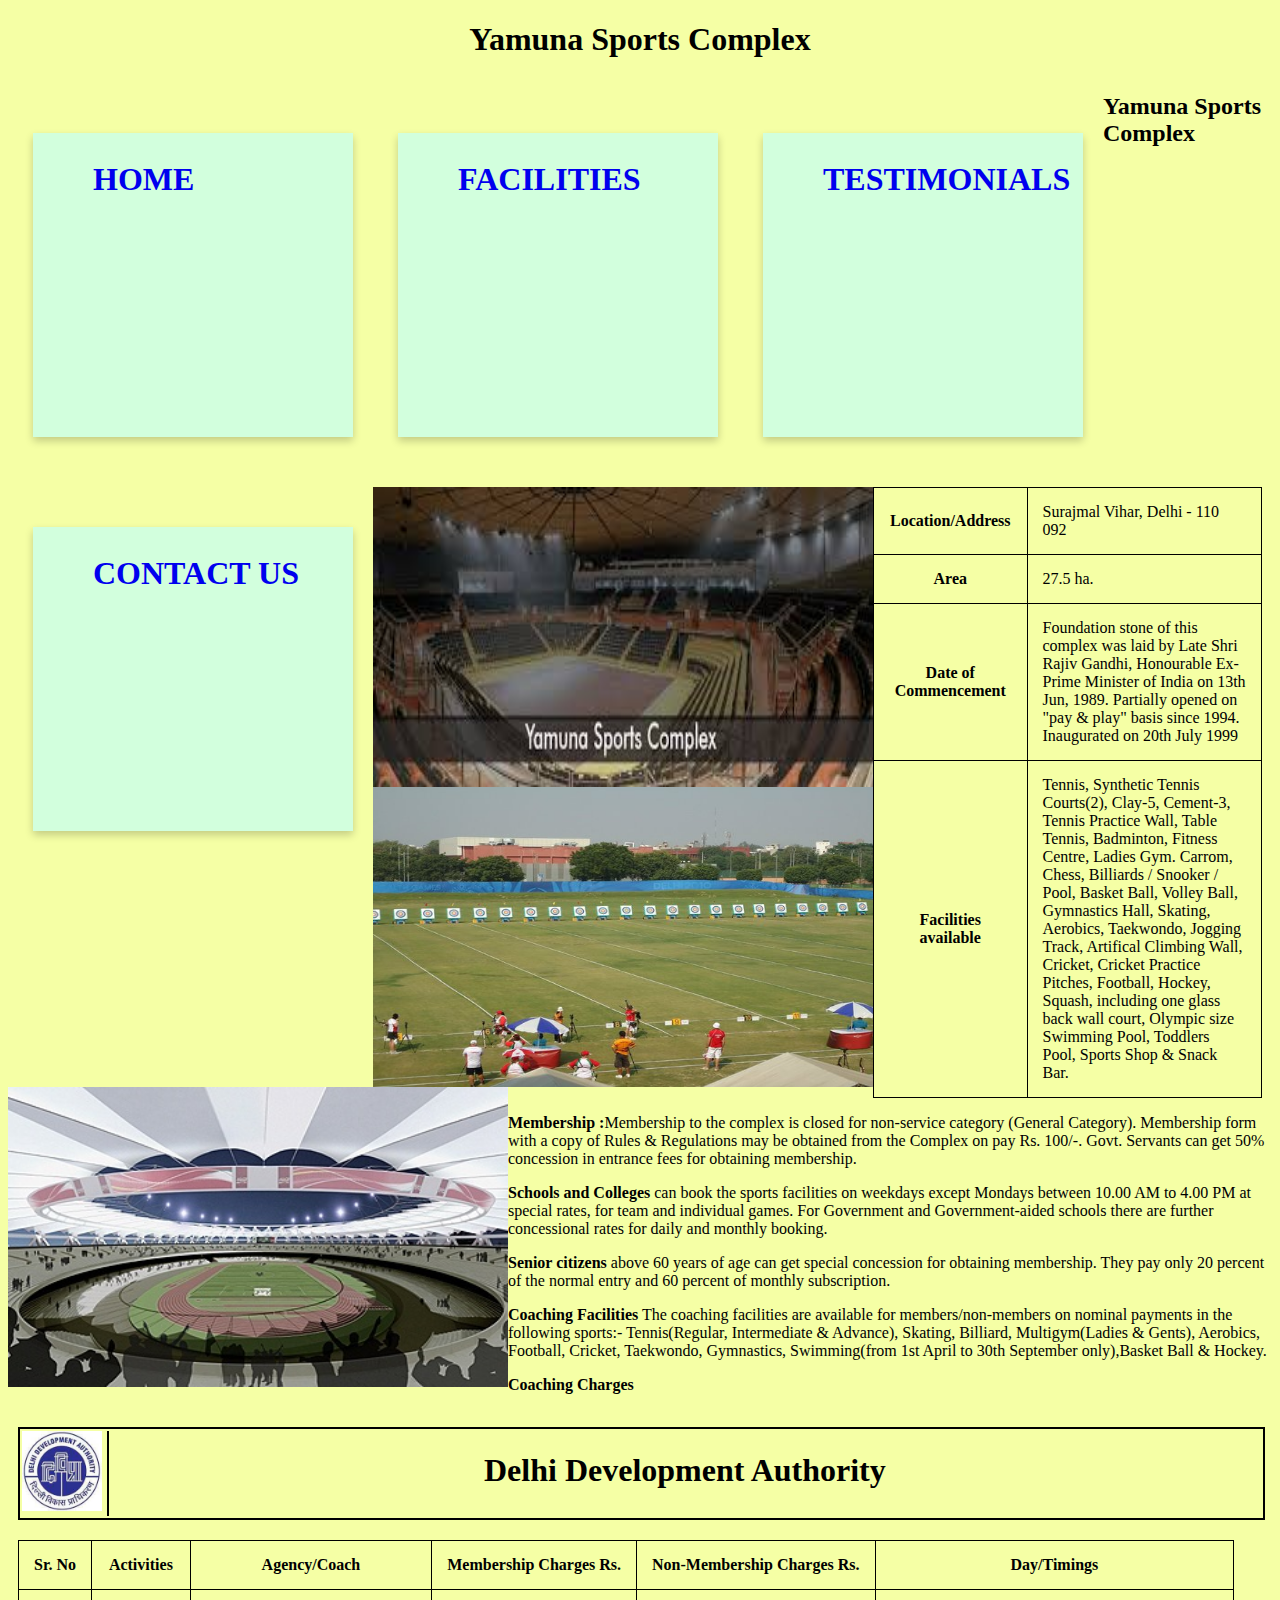
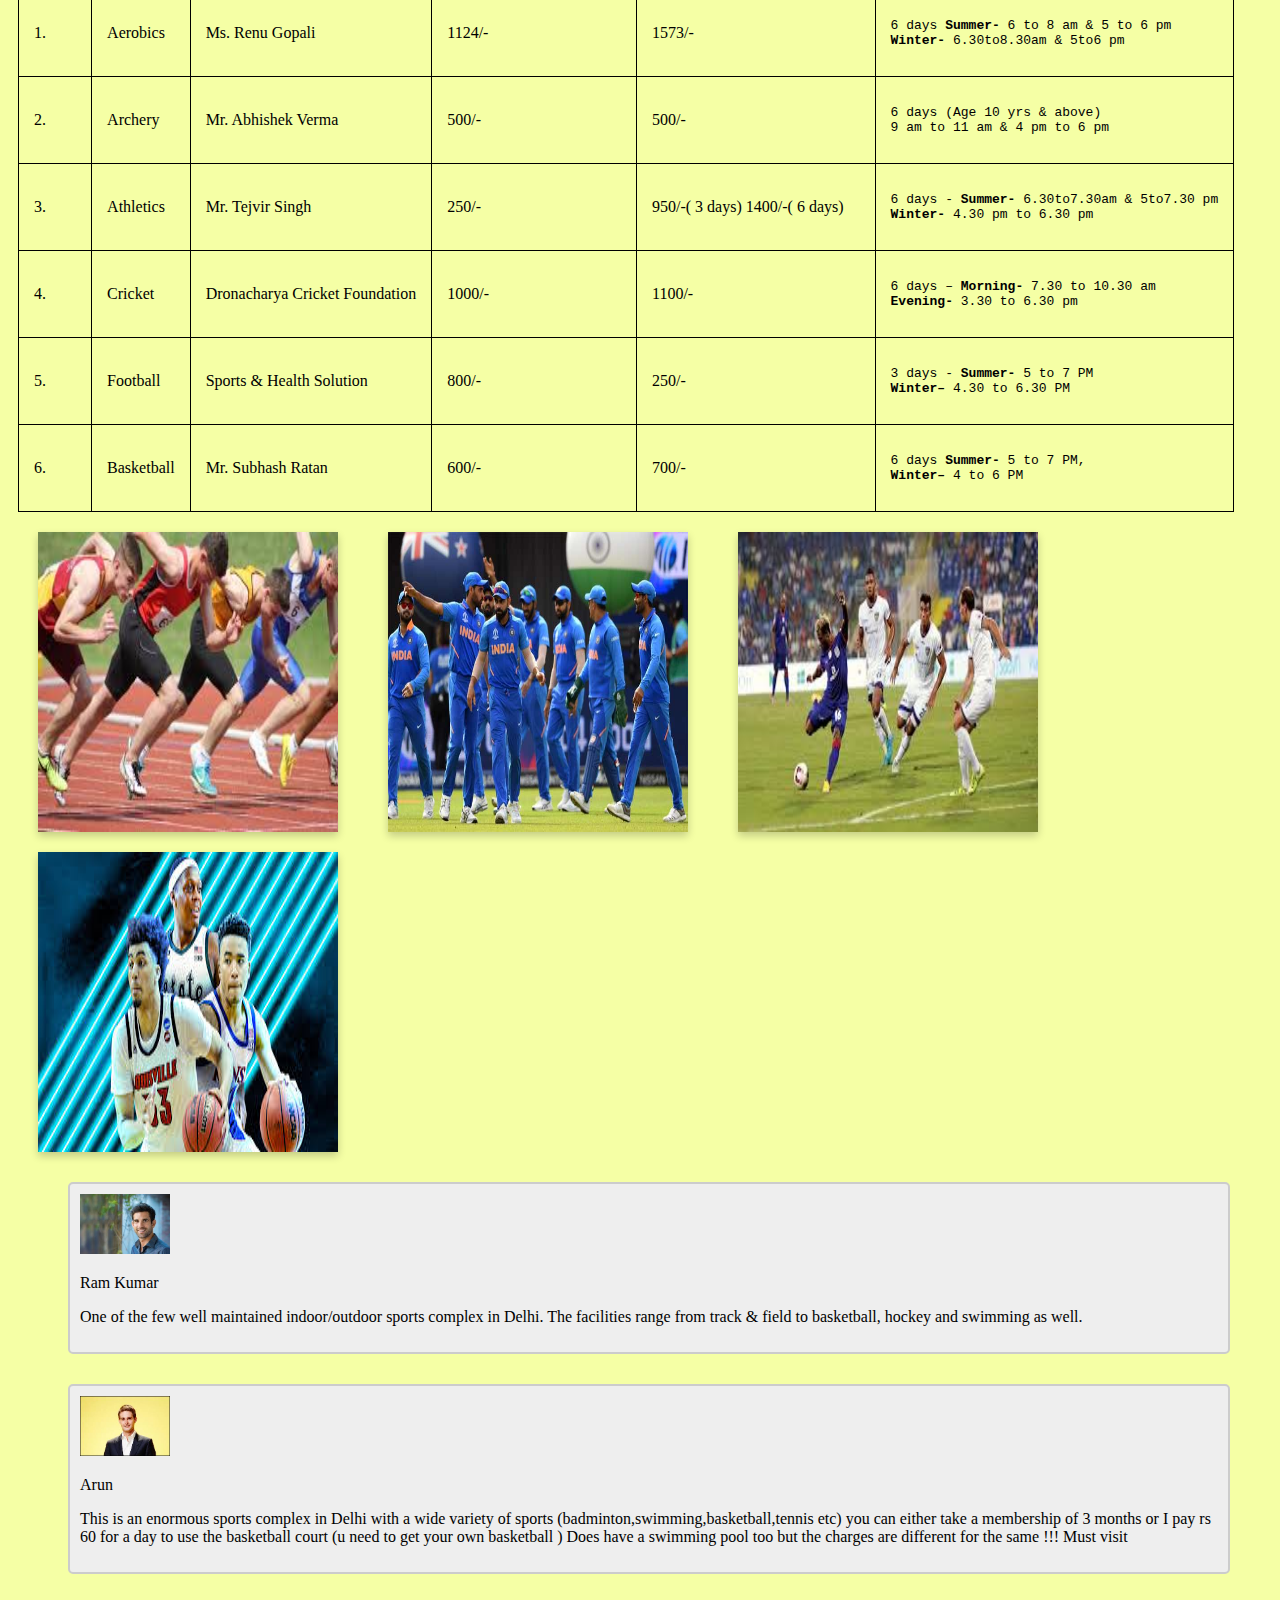
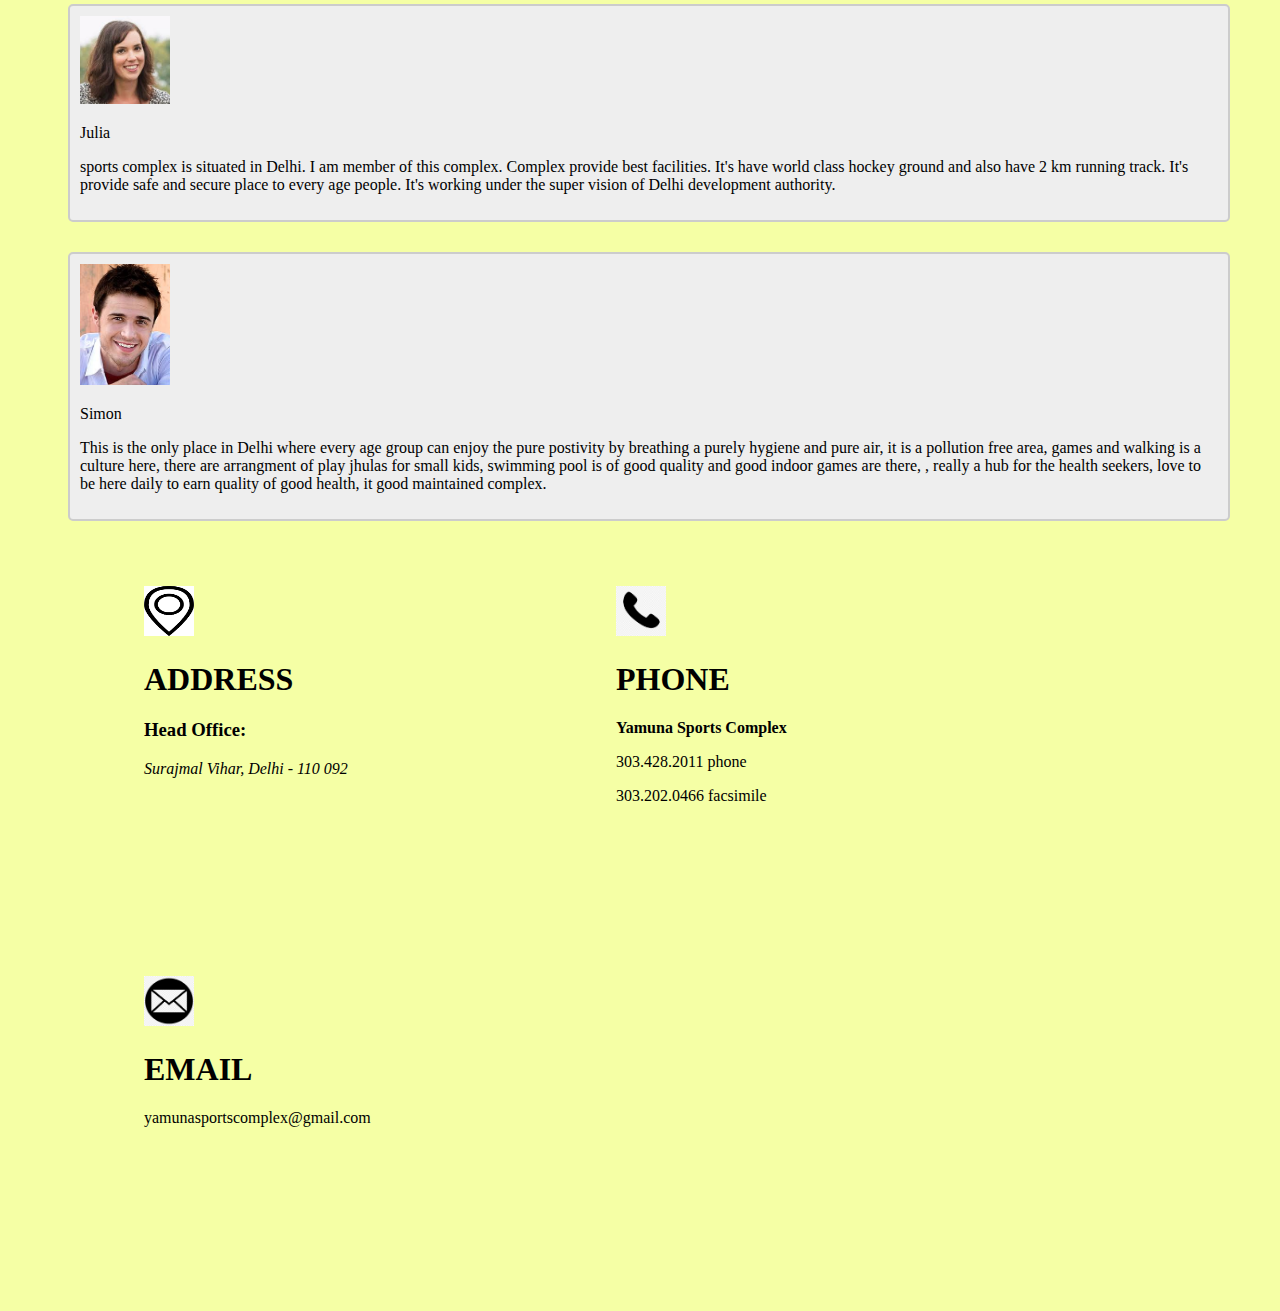
<file: index.html>
<!DOCTYPE html>
<html>
<head>
<meta name="viewport" content="width=device-width, initial-scale=1">
<link rel="stylesheet" type="text/css" href="one.css">
</head>
<body bgcolor="#f5ffa5">
<header>
<h1 align="center" style=" height:50px;">Yamuna Sports Complex</h1>
<a href="#hh">
<div class="card">
  <div class="container">
    <h1><b>HOME</b></h1> 
    <p></p> 
  </div>
</div>
</a>

<a href="#hhh">
<div class="card">
  <div class="container">
    <h1><b>FACILITIES</b></h1> 
    <p></p> 
  </div>
</div>
</a>

<a href="#pp">
<div class="card">
  <div class="container">
    <h1><b>TESTIMONIALS</b></h1> 
    <p></p> 
  </div>
</div>
</a>

<a href="#ppp">
<div class="card">
  <div class="container">
    <h1><b>CONTACT US</b></h1> 
    <p></p> 
  </div>
</div>
</a>
</header>

<a href="https://en.wikipedia.org/wiki/Yamuna_Sports_Complex">
<img src="yamuna.jfif" alt="home" height="300px" width="500px" style="float:left;">
<img src="yamuna1.jpg" alt="home" height="300px" width="500px" style="float:left;">
<img src="yamuna2.jpg" alt="home" height="300px" width="500px" style="float:left; margin-bottom:30px;">
</a>

<div class="d" id="hh">
<div style="border-right:2px solid black; width:85px; height:85px; float:left;">
<img src="logo.jfif" alt="logo" width="80px" height="80px">
</div>
<h1 align="center">Delhi Development Authority</h1>
</div>
<h2 style="margin-left:15px;">Yamuna Sports Complex</h2>
<table>
<tr>
<th>Location/Address</th>
<td>Surajmal Vihar, Delhi - 110 092</td>
</tr>
<tr>
<th>Area</th>
<td>27.5 ha.</td>
</tr>
<tr>
<th>Date of Commencement</th>
<td>Foundation stone of this complex was laid by Late Shri Rajiv Gandhi, Honourable Ex-Prime Minister of India on 13th Jun, 1989. Partially opened on "pay & play" basis since 1994. Inaugurated on 20th July 1999</td>
</tr>
<tr>
<th>Facilities available</th>
<td>Tennis, Synthetic Tennis Courts(2), Clay-5, Cement-3, Tennis Practice Wall, Table Tennis, Badminton, Fitness Centre, Ladies Gym. Carrom, Chess, Billiards / Snooker / Pool, Basket Ball, Volley Ball, Gymnastics Hall, Skating, Aerobics, Taekwondo, Jogging Track, Artifical Climbing Wall, Cricket, Cricket Practice Pitches, Football, Hockey, Squash, including one glass back wall court, Olympic size Swimming Pool, Toddlers Pool, Sports Shop & Snack Bar.</td>
</tr>
</table>
<p><b>Membership :</b>Membership to the complex is closed for non-service category (General Category). Membership form with a copy of Rules & Regulations may be obtained from the Complex on pay Rs. 100/-. Govt. Servants can get 50% concession in entrance fees for obtaining membership.</p>
<p><b>Schools and Colleges</b> can book the sports facilities on weekdays except Mondays between 10.00 AM to 4.00 PM at special rates, for team and individual games. For Government and Government-aided schools there are further concessional rates for daily and monthly booking.</p>
<p><b>Senior citizens</b> above 60 years of age can get special concession for obtaining membership. They pay only 20 percent of the normal entry and 60 percent of monthly subscription.</p>
<p><b>Coaching Facilities</b> The coaching facilities are available for members/non-members on nominal payments in the following sports:- Tennis(Regular, Intermediate & Advance), Skating, Billiard, Multigym(Ladies & Gents), Aerobics, Football, Cricket, Taekwondo, Gymnastics, Swimming(from 1st April to 30th September only),Basket Ball & Hockey.</p>
<p><b>Coaching Charges</b></p>
<table>
<tr>
<th>Sr. No</th>
<th>Activities</th>
<th>Agency/Coach</th>
<th>Membership Charges Rs.</th>
<th>Non-Membership Charges Rs.</th>
<th>Day/Timings</th>
</tr>
<tr>
<td>1.</td>
<td>Aerobics</td>
<td>Ms. Renu Gopali</td>
<td>1124/-</td>
<td>1573/-</td>
<td><pre>6 days <b>Summer-</b> 6 to 8 am & 5 to 6 pm
<b>Winter-</b> 6.30to8.30am & 5to6 pm</pre></td>
</tr>
<tr>
<td>2.</td>
<td>Archery</td>
<td>Mr. Abhishek Verma</td>
<td>500/-</td>
<td>500/-</td>
<td><pre>6 days (Age 10 yrs & above)
9 am to 11 am & 4 pm to 6 pm</pre></td>
</tr>
<tr>
<td>3.</td>
<td>Athletics</td>
<td>Mr. Tejvir Singh</td>
<td>250/-</td>
<td>950/-( 3 days)
1400/-( 6 days)</td>
<td><pre>6 days - <b>Summer-</b> 6.30to7.30am & 5to7.30 pm
<b>Winter-</b> 4.30 pm to 6.30 pm</pre></td>
</tr>
<tr>
<td>4.</td>
<td>Cricket</td>
<td>Dronacharya Cricket Foundation</td>
<td>1000/-</td>
<td>1100/-</td>
<td><pre>6 days – <b>Morning-</b> 7.30 to 10.30 am
<b>Evening-</b> 3.30 to 6.30 pm</pre></td>
</tr>
<tr>
<td>5.</td>
<td>Football</td>
<td>Sports & Health Solution</td>
<td>800/-</td>
<td>250/-</td>
<td><pre>3 days - <b>Summer-</b> 5 to 7 PM
<b>Winter–</b> 4.30 to 6.30 PM</pre></td>
</tr>
<tr>
<td>6.</td>
<td>Basketball</td>
<td>Mr. Subhash Ratan</td>
<td>600/-</td>
<td>700/-</td>
<td><pre>6 days <b>Summer-</b> 5 to 7 PM,
<b>Winter–</b> 4 to 6 PM</pre></td>
</tr>
</table>

<div class="flip-card" id="hhh">
  <div class="flip-card-inner">
    <div class="flip-card-front">
      <img src="athletic.jfif" alt="Athelete" style="width:300px;height:300px;">
    </div>
    <div class="flip-card-back">
     <h1>Athletic</h1>
      <p>We have 400 meter standard track having. Students do practice of their track & field events. Athletic Stadium has a seating capacity of 1000 persons</p>
    </div>
  </div>
</div>

<div class="flip-card">
  <div class="flip-card-inner">
    <div class="flip-card-front">
      <img src="cricket.jpg" alt="cricket" style="width:300px;height:300px;">
    </div>
    <div class="flip-card-back">
      <h1>Cricket</h1> 
      <p>Matting Cricket Wicket is available where various cricket tournaments like Inter Year, Inter Department and other tournaments are organised. 3 Net Practice Wickets are also available.</p> 
    </div>
  </div>
</div>

<div class="flip-card">
  <div class="flip-card-inner">
    <div class="flip-card-front">
      <img src="football.jfif" alt="football" style="width:300px;height:300px;">
    </div>
    <div class="flip-card-back">
      <h1>Football</h1> 
      <p>Two Grassy Football grounds are available for practice, matches and tournaments</p> 
    </div>
  </div>
</div>

<div class="flip-card">
  <div class="flip-card-inner">
    <div class="flip-card-front">
      <img src="basketball.jfif" alt="basketball" style="width:300px;height:300px;">
    </div>
    <div class="flip-card-back">
      <h1>Basketball</h1> 
      <p>One cemented open Basketball Court having latest fibre glass boards is available for practice, matches and tournaments</p> 
    </div>
  </div>
</div>


<div class="test" id="pp">
  <img src="s1.jfif" alt="per1"  style="width:90px;">
  <p><span>Ram Kumar</span></p>
  <p>One of the few well maintained indoor/outdoor sports complex in Delhi. The facilities range from track & field to basketball, hockey and swimming as well.</p>
</div>

<div class="test">
  <img src="s2.jfif" alt="per2" style="width:90px">
  <p><span>Arun</span></p>
  <p>This is an enormous sports complex in Delhi with a wide variety of sports (badminton,swimming,basketball,tennis etc) you can either take a membership of 3 months or I pay rs 60 for a day to use the basketball court (u need to get your own basketball ) Does have a swimming pool too but the charges are different for the same !!! Must visit</p>
</div>

<div class="test">
  <img src="s3.jfif" alt="per3" style="width:90px">
  <p><span>Julia</span></p>
  <p>sports complex is situated in Delhi. I am member of this complex. Complex provide best facilities. It's have world class hockey ground and also have 2 km running track. It's provide safe and secure place to every age people. It's working under the super vision of Delhi development authority.</p>
</div>

<div class="test">
  <img src="s4.jfif" alt="per4" style="width:90px">
  <p><span>Simon</span></p>
  <p>This is the only place in Delhi where every age group can enjoy the pure postivity by breathing a purely hygiene and pure air, it is a pollution free area, games and walking is a culture here, there are arrangment of play jhulas for small kids, swimming pool is of good quality and good indoor games are there, , really a hub for the health seekers, love to be here daily to earn quality of good health, it good maintained complex.</p>
</div>




<footer>
<div class="add" id="ppp">
<img src="add.png" alt="address" width="50px" height="50px">
<h1>ADDRESS</h1>
<h3>Head Office:</h3>
<address>Surajmal Vihar, Delhi - 110 092</address>
</div>

<div class="add">
<img src="phone.png" alt="phone" width="50px" height="50px">
<h1>PHONE</h1>
<p><b>Yamuna Sports Complex</b></p>
<p>303.428.2011 phone</p>
<p>303.202.0466 facsimile</p>
</div>

<div class="add">
<img src="mail.png" alt="mail" width="50px" height="50px">
<h1>EMAIL</h1>
<p>yamunasportscomplex@gmail.com</p>
</div>
</footer>
</body>
</html>
</file>
<file: one.css>
.card 
{
  box-shadow: 0 4px 8px 0 rgba(0,0,0,0.2);
  transition: 0.3s;
  width: 300px;
  height:300px;
  padding: 2px 10px ;
  float:left;
  background-color:#d2ffdd;
  margin:40px 20px 50px 25px;
}

.container
{
 padding: 5px 10px 5px 50px ;
}

.d
{
  width: 98%;
  padding:2px;
  border :2px solid black;
  float:left;
  margin:10px 10px 20px 10px;
}

table,th,td
{
  border:1px solid black;
  border-collapse:collapse;
  margin:10px;
  padding : 15px;
}


.test
{
  width: 90%;
  border: 2px solid #ccc;
  background-color: #eee;
  border-radius: 5px;
  padding: 10px;
  float:left;
  margin: 20px 60px 10px 60px;
}

.add
{
  width: 300px;
  height:300px;
  padding: 15px 16px;
  float:left;
  margin:40px 20px 20px 120px;
}

.back
{
   background-color: #55ff55;
   color: white;
   
}


.flip-card {
  background-color: transparent;
  width: 300px;
  height: 300px;
  perspective: 1000px;
  float:left;
  margin:10px 20px 10px 30px;
}

.flip-card-inner {
  position: relative;
  width: 100%;
  height: 100%;
  text-align: center;
  transition: transform 0.6s;
  transform-style: preserve-3d;
  box-shadow: 0 4px 8px 0 rgba(0,0,0,0.2);
}

.flip-card:hover .flip-card-inner {
  transform: rotateY(180deg);
}

.flip-card-front, .flip-card-back {
  position: absolute;
  width: 100%;
  height: 100%;
  backface-visibility: hidden;
}

.flip-card-front {
  background-color: #bbb;
  color: black;
}

.flip-card-back {
  background-color: #2980b9;
  color: white;
  transform: rotateY(180deg);
}
</file>
